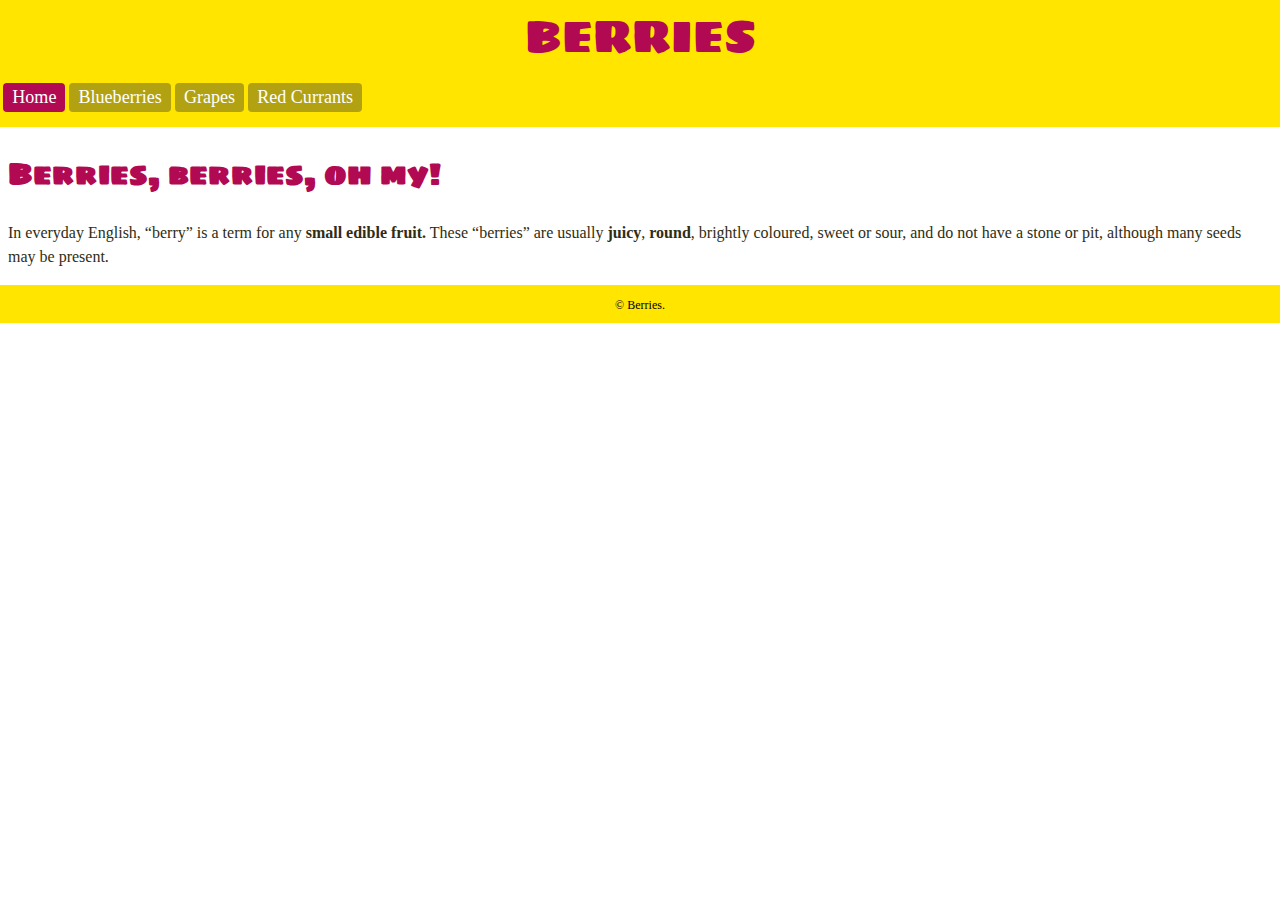
<file: index.html>
<!DOCTYPE html>
<html lang="en-ca">
<head>
  <meta charset="utf-8">
  <title>Main page Berries</title>
  <meta name="viewport" content="width=device-width,initial-scale=1">
  <link href="css/main.css" rel="stylesheet">
  <link href="https://fonts.googleapis.com/css?family=Sigmar+One" rel="stylesheet">

</head>
<body>

  <header>
    <h1>BERRIES</h1>
    <nav>
      <ul>
        <li><a class="current" href="index.html">Home</a> </li>
        <li><a href="blueberries.html">Blueberries</a> </li>
        <li><a href="grapes.html">Grapes</a> </li>
        <li><a href="red-currants.html">Red Currants</a> </li>
      </ul>
    </nav>
  </header>

  <main>
    <h2>Berries, berries, oh my!</h2>
    <p>In everyday English, “berry” is a term for any <b>small edible fruit.</b> These “berries” are usually <b>juicy</b>, <b>round</b>, brightly coloured, sweet or sour, and do not have a stone or pit, although many seeds may be present. </p>
  </main>

  <footer>
    <small>© Berries. </small>
  </footer>

</body>
</html>
</file>
<file: css/main.css>
html {
  box-sizing: border-box;
  background-color: #fff;
  font-family: Georgia;
}

*, *::before, *::after {
  box-sizing: inherit;
}

header {
  background-color: #ffe500;
  margin: 0;
  padding: .2em;
}

body {
  margin: 0;
}

h1 {
  font-family: "Sigmar One", cursive;
  font-size: 2.8rem;
  text-align: center;
  color: #b20953;
  margin: 0;
  line-height: 1.5;
  font-weight: lighter;
}

nav {
  list-style: none;
  text-align: left;
}

nav ul {
  padding: 0;
}

nav li {
  display: inline-block;
  font-size: 1.13rem;
}

nav a {
  color: #fff;
  background-color: #b2a212;
  padding: .2em .5em .3em;
  border-radius: 4px;
  text-decoration: none;
}

nav a:hover {
  background-color: #cc1465;
}

nav .current {
  background-color: #b20953;
}

main {
  line-height: 1.5;
  margin: .5em;
}

main h2 {
  color: #b20953;
  font-family: "Sigmar One", cursive;
  font-size: 1.875rem;
  font-weight: bold;
}

img {
  display: block;
  width: 100%;
  max-width: 24em;
}

main p {
  color: #2f2d13;
}

footer {
  text-align: center;
  background-color: #ffe500;
  padding: 10px;
}

footer small {
  font-size: .75rem;
}
</file>
